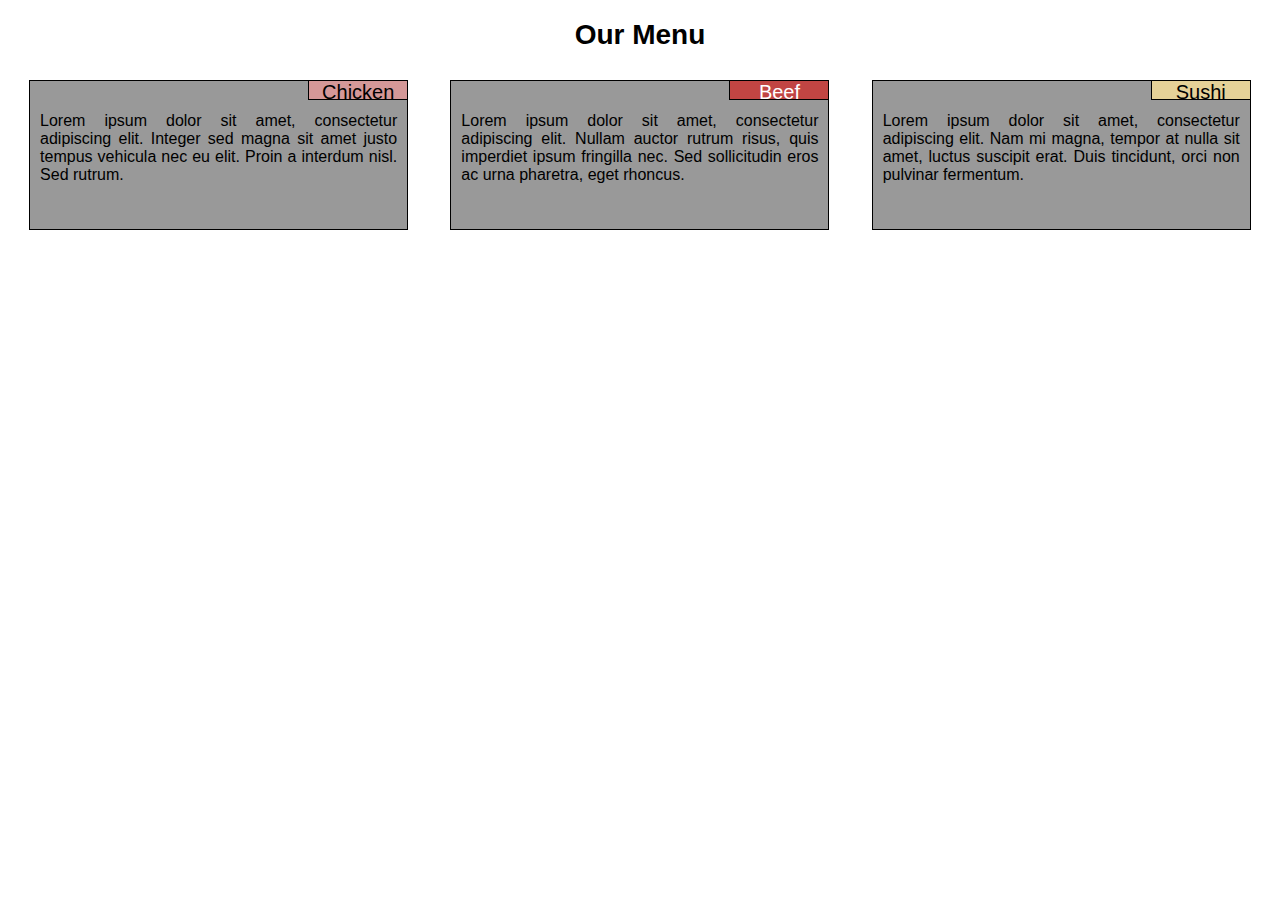
<file: module2-solution/index.html>
<!DOCTYPE html>
<html>

<head>
    <meta charset="utf-8">
    <meta name="viewport" content="width=device-width, initial-scale=1">
    <title>Assignment Solution for Module 2</title>
    <link rel="stylesheet" href="css/style.css">
</head>

<body>
    <h1>Our Menu</h1>
    <div class="row">
        <div class="col-lg-4 col-md-6">
            <div class="container">
                <section id="chicken">Chicken</section>
                <p>Lorem ipsum dolor sit amet, consectetur adipiscing elit. Integer sed magna sit amet justo tempus vehicula nec eu elit. Proin a interdum nisl. Sed rutrum.</p>
            </div>
        </div>
        <div class="col-lg-4 col-md-6">
            <div class="container">
                <section id="beef">Beef</section>
                <p>Lorem ipsum dolor sit amet, consectetur adipiscing elit. Nullam auctor rutrum risus, quis imperdiet ipsum fringilla nec. Sed sollicitudin eros ac urna pharetra, eget rhoncus.</p>
            </div>
        </div>
        <div class="col-lg-4 col-md-12">
            <div class="container">
                <section id="sushi">Sushi</section>
                <p>Lorem ipsum dolor sit amet, consectetur adipiscing elit. Nam mi magna, tempor at nulla sit amet, luctus suscipit erat. Duis tincidunt, orci non pulvinar fermentum.</p>
            </div>
        </div>
    </div>
</body>

</html>
</file>
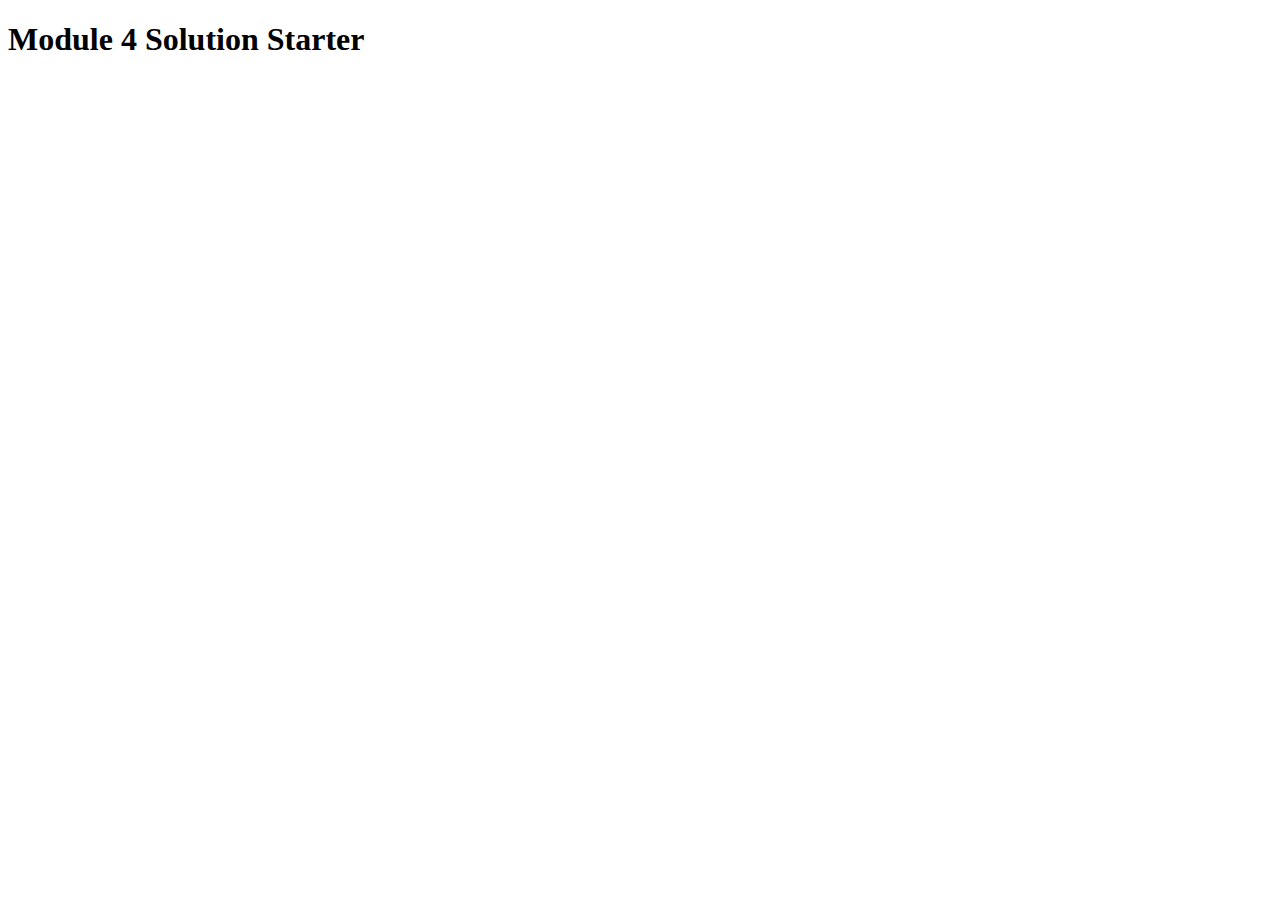
<file: module4-solution/index.html>
<!DOCTYPE html>
<html>

<head>
    <meta charset="utf-8">
    <title>Module 4 Solution Starter</title>
    <script>
        var names = []; // DO NOT REMOVE
    </script>
    <script src="SpeakHello.js"></script>
    <script src="SpeakGoodBye.js"></script>
    <script src="script.js"></script>
</head>

<body>
    <h1>Module 4 Solution Starter</h1>
</body>

</html>
</file>
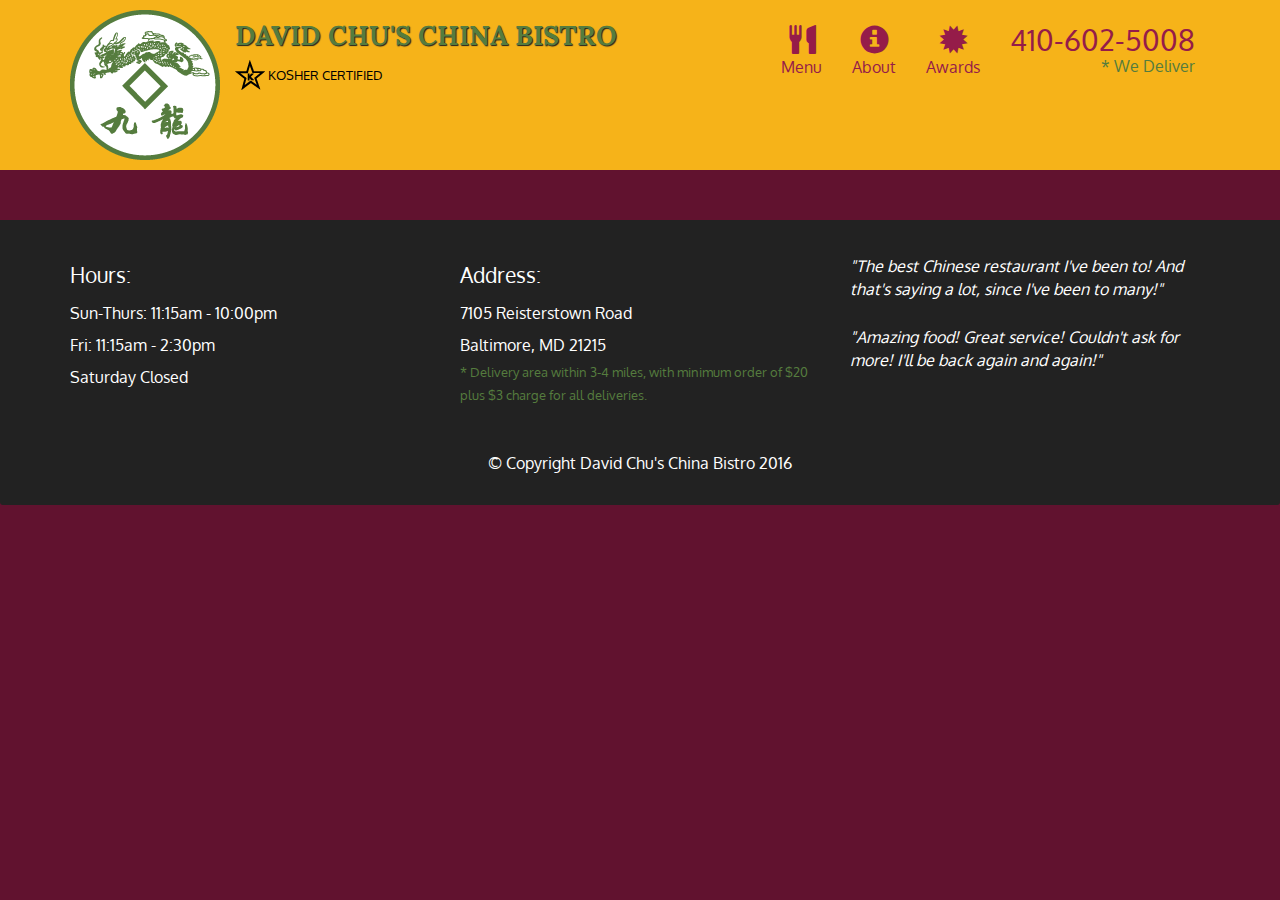
<file: module5-solution/index.html>
<!doctype html>
<html lang="en">
  <head>
    <meta charset="utf-8">
    <meta http-equiv="X-UA-Compatible" content="IE=edge">
    <meta name="viewport" content="width=device-width, initial-scale=1">
    <title>David Chu's China Bistro</title>
    <link rel="stylesheet" href="css/bootstrap.min.css">
    <link rel="stylesheet" href="css/styles.css">
    <link href='https://fonts.googleapis.com/css?family=Oxygen:400,300,700' rel='stylesheet' type='text/css'>
    <link href='https://fonts.googleapis.com/css?family=Lora' rel='stylesheet' type='text/css'>
  </head>
<body>
  <header>
    <nav id="header-nav" class="navbar navbar-default">
      <div class="container">
        <div class="navbar-header">
          <a href="index.html" class="pull-left visible-md visible-lg">
            <div id="logo-img" alt="Logo image"></div>
          </a>

          <div class="navbar-brand">
            <a href="index.html"><h1>David Chu's China Bistro</h1></a>
            <p>
              <img src="images/star-k-logo.png" alt="Kosher certification">
              <span>Kosher Certified</span>
            </p>
          </div>

          <button id="navbarToggle" type="button" class="navbar-toggle collapsed" data-toggle="collapse" data-target="#collapsable-nav" aria-expanded="false">
            <span class="sr-only">Toggle navigation</span>
            <span class="icon-bar"></span>
            <span class="icon-bar"></span>
            <span class="icon-bar"></span>
          </button>
        </div>
        
        <div id="collapsable-nav" class="collapse navbar-collapse">
           <ul id="nav-list" class="nav navbar-nav navbar-right">
            <li id="navHomeButton" class="visible-xs active">
              <a href="index.html">
                <span class="glyphicon glyphicon-home"></span> Home</a>
            </li>
            <li id="navMenuButton">
              <a href="#" onclick="$dc.loadMenuCategories();">
                <span class="glyphicon glyphicon-cutlery"></span><br class="hidden-xs"> Menu</a>
            </li>
            <li>
              <a href="#">
                <span class="glyphicon glyphicon-info-sign"></span><br class="hidden-xs"> About</a>
            </li>
            <li>
              <a href="#">
                <span class="glyphicon glyphicon-certificate"></span><br class="hidden-xs"> Awards</a>
            </li>
            <li id="phone" class="hidden-xs">
              <a href="tel:410-602-5008">
                <span>410-602-5008</span></a><div>* We Deliver</div>
            </li>
          </ul><!-- #nav-list -->
        </div><!-- .collapse .navbar-collapse -->
      </div><!-- .container -->
    </nav><!-- #header-nav -->
  </header>

  <div id="call-btn" class="visible-xs">
    <a class="btn" href="tel:410-602-5008">
    <span class="glyphicon glyphicon-earphone"></span>
    410-602-5008
    </a>
  </div>
  <div id="xs-deliver" class="text-center visible-xs">* We Deliver</div>

  <div id="main-content" class="container"></div>

  <footer class="panel-footer">
    <div class="container">
      <div class="row">
        <section id="hours" class="col-sm-4">
          <span>Hours:</span><br>
          Sun-Thurs: 11:15am - 10:00pm<br>
          Fri: 11:15am - 2:30pm<br>
          Saturday Closed
          <hr class="visible-xs">
        </section>
        <section id="address" class="col-sm-4">
          <span>Address:</span><br>
          7105 Reisterstown Road<br>
          Baltimore, MD 21215
          <p>* Delivery area within 3-4 miles, with minimum order of $20 plus $3 charge for all deliveries.</p>
          <hr class="visible-xs">
        </section>
        <section id="testimonials" class="col-sm-4">
          <p>"The best Chinese restaurant I've been to! And that's saying a lot, since I've been to many!"</p>
          <p>"Amazing food! Great service! Couldn't ask for more! I'll be back again and again!"</p>
        </section>
      </div>
      <div class="text-center">&copy; Copyright David Chu's China Bistro 2016</div>
    </div>
  </footer>

  <!-- jQuery (Bootstrap JS plugins depend on it) -->
  <script src="js/jquery-2.1.4.min.js"></script>
  <script src="js/bootstrap.min.js"></script>
  <script src="js/ajax-utils.js"></script>
  <script src="js/script.js"></script>
</body>
</html>
</file>
<file: module2-solution/css/style.css>
* {
    box-sizing: border-box;
    font-family: Verdana, Geneva, Tahoma, sans-serif;
}

h1 {
    text-align: center;
    font-size: 1.75em;
    padding-bottom: 10px;
}

.row {
    width: 100%;
    position: relative;
    background-color: aqua;
}

.container {
    position: relative;
    border: 1px solid black;
    background-color: #999999;
    width: 90%;
    height: 150px;
    margin-left: auto;
    margin-right: auto;
    margin-bottom: 10px;
    overflow: hidden;
}

section {
    position: absolute;
    top: -1px;
    right: -1px;
    width: 100px;
    height: 20px;
    text-align: center;
    font-size: 1.25em;
    border: 1px solid black;
}

#chicken {
    background-color: #d59898;
}

#beef {
    color: white;
    background-color: #c14543;
}

#sushi {
    background-color: #e5d198;
}

p {
    padding: 15px 10px 10px 10px;
    text-align: justify;
}

@media (min-width:992px) {
    .col-lg-1,
    .col-lg-2,
    .col-lg-3,
    .col-lg-4,
    .col-lg-5,
    .col-lg-6,
    .col-lg-7,
    .col-lg-8,
    .col-lg-9,
    .col-lg-10,
    .col-lg-11,
    .col-lg-12 {
        float: left;
    }
    .col-lg-1 {
        width: 8.33%;
    }
    .col-lg-2 {
        width: 16.66%;
    }
    .col-lg-3 {
        width: 25%;
    }
    .col-lg-4 {
        width: 33.33%;
    }
    .col-lg-5 {
        width: 41.66%;
    }
    .col-lg-6 {
        width: 50%;
    }
    .col-lg-7 {
        width: 58.33%;
    }
    .col-lg-8 {
        width: 66.66%;
    }
    .col-lg-9 {
        width: 75%;
    }
    .col-lg-10 {
        width: 83.33%;
    }
    .col-lg-11 {
        width: 91.66%;
    }
    .col-lg-12 {
        width: 100%;
    }
}

@media (min-width:768px) and (max-width:991px) {
    .col-md-1,
    .col-md-2,
    .col-md-3,
    .col-md-4,
    .col-md-5,
    .col-md-6,
    .col-md-7,
    .col-md-8,
    .col-md-9,
    .col-md-10,
    .col-md-11,
    .col-md-12 {
        float: left;
    }
    .col-md-1 {
        width: 8.33%;
    }
    .col-md-2 {
        width: 16.66%;
    }
    .col-md-3 {
        width: 25%;
    }
    .col-md-4 {
        width: 33.33%;
    }
    .col-md-5 {
        width: 41.66%;
    }
    .col-md-6 {
        width: 50%;
    }
    .col-md-7 {
        width: 58.33%;
    }
    .col-md-8 {
        width: 66.66%;
    }
    .col-md-9 {
        width: 75%;
    }
    .col-md-10 {
        width: 83.33%;
    }
    .col-md-11 {
        width: 91.66%;
    }
    .col-md-12 {
        width: 100%;
    }
}
</file>
<file: module5-solution/css/styles.css>
body {
  font-size: 16px;
  color: #fff;
  background-color: #61122f;
  font-family: 'Oxygen', sans-serif;
}

/** HEADER **/
#header-nav {
  background-color: #f6b319;
  border-radius: 0;
  border: 0;
}

#logo-img {
  background: url('../images/restaurant-logo_large.png') no-repeat;
  width: 150px;
  height: 150px;
  margin: 10px 15px 10px 0;
}

.navbar-brand {
  padding-top: 25px;
}
.navbar-brand h1 { /* Restaurant name */
  font-family: 'Lora', serif;
  color: #557c3e;
  font-size: 1.5em;
  text-transform: uppercase;
  font-weight: bold;
  text-shadow: 1px 1px 1px #222;
  margin-top: 0;
  margin-bottom: 0;
  line-height: .75;
}
.navbar-brand a:hover, .navbar-brand a:focus {
  text-decoration: none;
}
.navbar-brand p { /* Kosher cert */
  color: #000;
  text-transform: uppercase;
  font-size: .7em;
  margin-top: 15px;
}
.navbar-brand p span { /* Star-K */
  vertical-align: middle;
}

#nav-list {
  margin-top: 10px;
}
#nav-list a {
  color: #951C49;
  text-align: center;
}
#nav-list a:hover {
  background: #E7E7E7;
}
#nav-list a span {
  font-size: 1.8em;
}

#phone {
  margin-top: 5px;
}
#phone a { /* Phone number */
  text-align: right;
  padding-bottom: 0;
}
#phone div { /* We Deliver */
  color: #557c3e;
  text-align: right;
  padding-right: 15px;
}

.navbar-header button.navbar-toggle, .navbar-header .icon-bar {
  border: 1px solid #61122f;
}
.navbar-header button.navbar-toggle {
  clear: both;
  margin-top: -30px;
}
/* END HEADER */

/* FOOTER */
.panel-footer {
  margin-top: 30px;
  padding-top: 35px;
  padding-bottom: 30px;
  background-color: #222;
  border-top: 0;
}
.panel-footer div.row {
  margin-bottom: 35px;
}
#hours, #address {
  line-height: 2;
}
#hours > span, #address > span {
  font-size: 1.3em;
}
#address p {
  color: #557c3e;
  font-size: .8em;
  line-height: 1.8;
}
#testimonials {
  font-style: italic;
}
#testimonials p:nth-child(2) {
  margin-top: 25px;
}
/* END FOOTER */



/* HOME PAGE */
.container .jumbotron {
  box-shadow: 0 0 50px #3F0C1F;
  border: 2px solid #3F0C1F;
}

#menu-tile, #specials-tile, #map-tile {
  height: 250px;
  width: 100%;
  margin-bottom: 15px;
  position: relative;
  border: 2px solid #3F0C1F;
  overflow: hidden;
}
#menu-tile:hover, #specials-tile:hover, #map-tile:hover {
  box-shadow: 0 1px 5px 1px #cccccc;
}
#menu-tile {
  background: url('../images/menu-tile.jpg') no-repeat;
  background-position: center;
}
#specials-tile {
  background: url('../images/specials-tile.jpg') no-repeat;
  background-position: center;
}
#menu-tile span, #specials-tile span, #map-tile span {
  position: absolute;
  bottom: 0;
  right: 0;
  width: 100%;
  text-align: center;
  font-size: 1.6em;
  text-transform: uppercase;
  background-color: #000;
  color: #fff;
  opacity: .8;
}
/* END HOME PAGE */

/* MENU CATEGORIES PAGE */
.category-tile { 
  position: relative;
  border: 2px solid #3F0C1F;
  overflow: hidden;
  width: 200px;
  height: 200px;
  margin: 0 auto 15px;
}
.category-tile span {
  position: absolute;
  bottom: 0;
  right: 0;
  width: 100%;
  text-align: center;
  font-size: 1.2em;
  text-transform: uppercase;
  background-color: #000;
  color: #fff;
  opacity: .8;
}
.category-tile:hover {
  box-shadow: 0 1px 5px 1px #cccccc;
}

#menu-categories-title + div {
  margin-bottom: 50px;
}
/* END MENU CATEGORIES PAGE */

/* SINGLE CATEGORY PAGE */
.menu-item-tile {
  margin-bottom: 25px;
}
.menu-item-tile hr {
  width: 80%;
}
.menu-item-tile .menu-item-price {
  font-size: 1.1em;
  text-align: right;
  margin-top: -15px;
  margin-right: -15px;
}
.menu-item-tile .menu-item-price span {
  font-size: .6em;
}
.menu-item-photo {
  position: relative;
  border: 2px solid #3F0C1F; 
  overflow: hidden;
  padding: 0;
  margin-right: -15px;
  margin-left: auto;
  margin-bottom: 20px;
  max-width: 250px;
}
.menu-item-photo div {
  position: absolute;
  bottom: 0;
  right: 0;
  width: 80px;
  background-color: #557c3e;
  text-align: center;
}
.menu-item-description {
  padding-right: 30px;
}
h3.menu-item-title {
  margin: 0 0 10px;
}
.menu-item-details {
  font-size: .9em;
  font-style: italic;
}
/* END SINGLE CATEGORY PAGE */


/********** Large devices only **********/
@media (min-width: 1200px) {
  .container .jumbotron {
    background: url('../images/jumbotron_1200.jpg') no-repeat;
    height: 675px;
  }
}

/********** Medium devices only **********/
@media (min-width: 992px) and (max-width: 1199px) {
  /* Header */
  #logo-img {
    background: url('../images/restaurant-logo_medium.png') no-repeat;
    width: 100px;
    height: 100px;
    margin: 5px 5px 5px 0;
  }
  /* End Header */

  /* Home Page */
  .container .jumbotron {
    background: url('../images/jumbotron_992.jpg') no-repeat;
    height: 558px;
  }
  /* End Home Page */
}

/********** Small devices only **********/
@media (min-width: 768px) and (max-width: 991px) {
  /* Home Page */
  .container .jumbotron {
    background: url('../images/jumbotron_768.jpg') no-repeat;
    height: 432px;
  }
  /* End Home Page */
}

/********** Extra small devices only **********/
@media (max-width: 767px) {
  /* Header */
  .navbar-brand {
    padding-top: 10px;
    height: 80px;
  }
  .navbar-brand h1 { /* Restaurant name */
    padding-top: 10px;
    font-size: 5vw; /* 1vw = 1% of viewport width */
  }
  .navbar-brand p { /* Kosher cert */
    font-size: .6em;
    margin-top: 12px;
  }
  .navbar-brand p img { /* Star-K */
    height: 20px;
  }

  #collapsable-nav a { /* Collapsed nav menu text */
    font-size: 1.2em;
  }
  #collapsable-nav a span { /* Collapsed nav menu glyph */
    font-size: 1em;
    margin-right: 5px;
  }

  #call-btn > a {
    font-size: 1.5em;
    display: block;
    margin: 0 20px;
    padding: 10px;
    border: 2px solid #fff;
    background-color: #f6b319;
    color: #951c49;
  }
  #xs-deliver {
    margin-top: 5px;
    font-size: .7em;
    letter-spacing: .1em;
    text-transform: uppercase;
  }
  /* End Header */

  /* Footer */
  .panel-footer section {
    margin-bottom: 30px;
    text-align: center;
  }
  .panel-footer section:nth-child(3) {
    margin-bottom: 0; /* margin already exists on the whole row */
  }
  .panel-footer section hr {
    width: 50%;
  }
  /* End Footer */

  /* Home Page */
  .container .jumbotron {
    margin-top: 30px;
    padding: 0;
  }
  #menu-tile, #specials-tile {
    width: 360px;
    margin: 0 auto 15px;
  }

  .menu-item-photo {
    margin-right: auto;
  }
  .menu-item-tile .menu-item-price {
    text-align: center;
  }
  .menu-item-description {
    text-align: center;;
  }
}


/********** Super extra small devices Only :-) (e.g., iPhone 4) **********/
@media (max-width: 479px) {
  /* Header */
  .navbar-brand h1 { /* Restaurant name */
    padding-top: 5px;
    font-size: 6vw;
  }
  /* End Header */
  
  /* Home page */
  #menu-tile, #specials-tile {
    width: 280px;
    margin: 0 auto 15px;
  }

  .col-xxs-12 {
    position: relative;
    min-height: 1px;
    padding-right: 15px;
    padding-left: 15px;
    float: left;
    width: 100%;
  }
}
</file>
